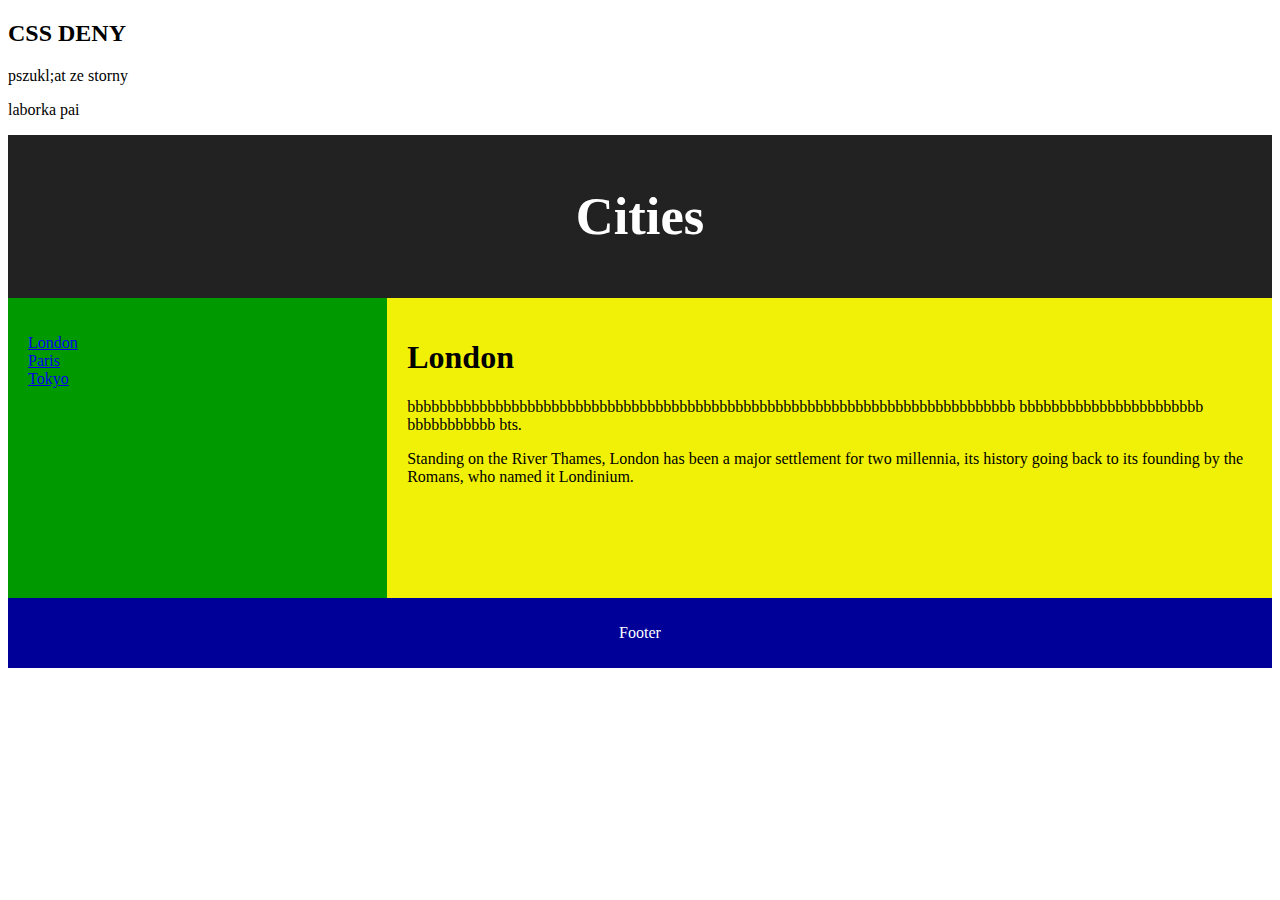
<file: deny/index.html>
<!DOCTYPE html>
<html lang="en">

<head>
<title>pai</title>
<meta charset="utf-8">
<meta name="viewport" content="width=device-width, initial-scale=1">
<link rel="stylesheet" href="style.css">
</head>
<body>

<h2>CSS DENY</h2>
<p>pszukl;at ze storny</p>
<p>laborka pai</p>

<header>
  <h2>Cities</h2>
</header>

<section>
  <nav>
    <ul>
      <li><a href="strona1.html">London</a></li>
      <li><a href="strona2.html">Paris</a></li>
      <li><a href="strona3.html">Tokyo</a></li>
    </ul>
  </nav>
  
  <article>
    <h1>London</h1>
    <p>bbbbbbbbbbbbbbbbbbbbbbbbbbbbbbbbbbbbbbbbbbbbbbbbbbbbbbbbbbbbbbbbbbbbbbbbbbbb
    bbbbbbbbbbbbbbbbbbbbbbb
    bbbbbbbbbbb
    bts.</p>
    <p>Standing on the River Thames, London has been a major settlement for two millennia, its history going back to its founding by the Romans, who named it Londinium.</p>
  </article>
</section>

<footer>
  <p>Footer</p>
</footer>

</body>
</html>
</file>
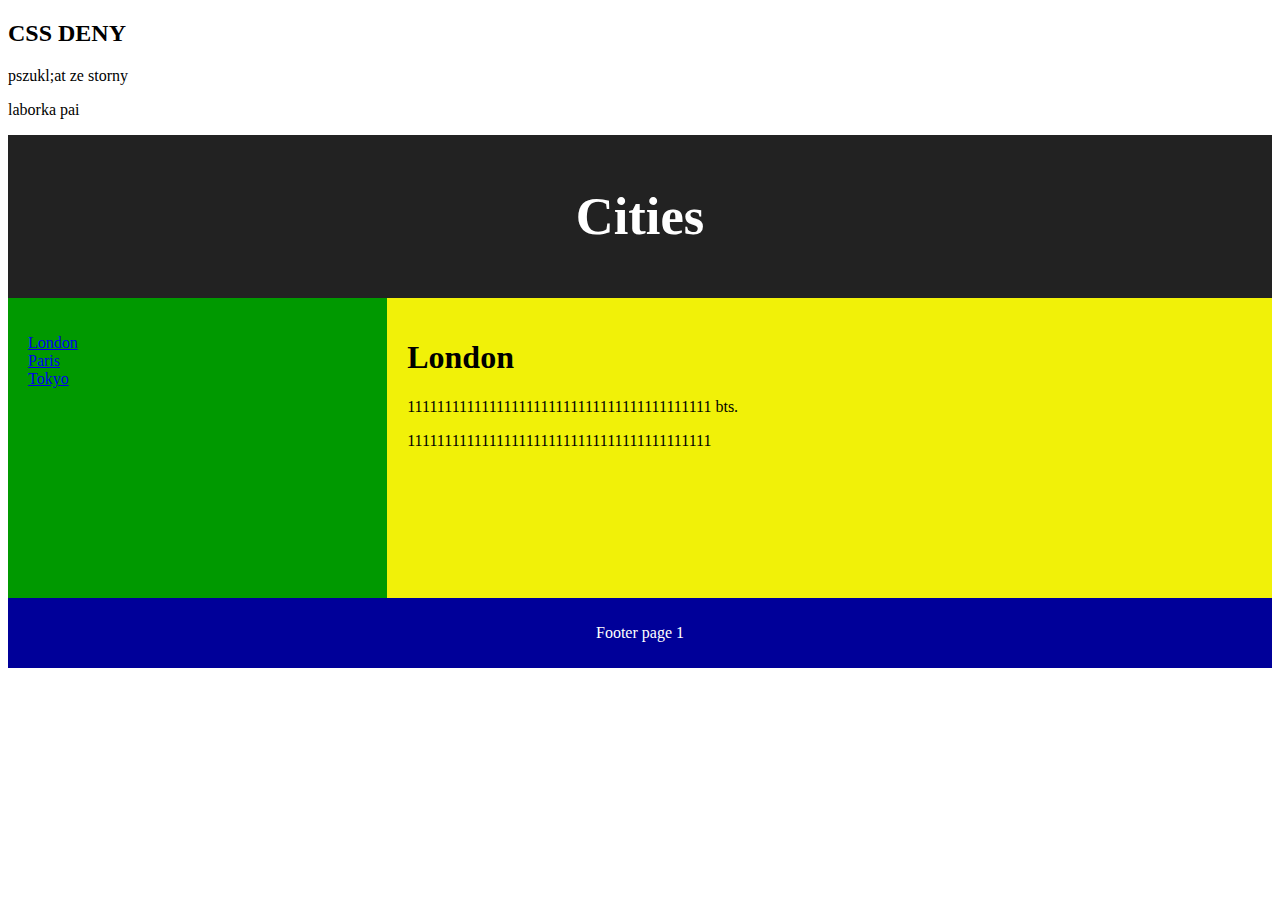
<file: deny/strona1.html>
<!DOCTYPE html>
<html lang="en">

<head>
<title>pai</title>
<meta charset="utf-8">
<meta name="viewport" content="width=device-width, initial-scale=1">
<link rel="stylesheet" href="style.css">
</head>
<body>

<h2>CSS DENY</h2>
<p>pszukl;at ze storny</p>
<p>laborka pai</p>

<header>
  <h2>Cities</h2>
</header>

<section>
  <nav>
    <ul>
      <li><a href="strona1.html">London</a></li>
      <li><a href="strona2.html">Paris</a></li>
      <li><a href="strona3.html">Tokyo</a></li>
    </ul>
  </nav>
  
  <article>
    <h1>London</h1>
    <p>11111111111111111111111111111111111111111
    bts.</p>
    <p>11111111111111111111111111111111111111111</p>
  </article>
</section>

<footer>
  <p>Footer page 1</p>
</footer>

</body>
</html>
</file>
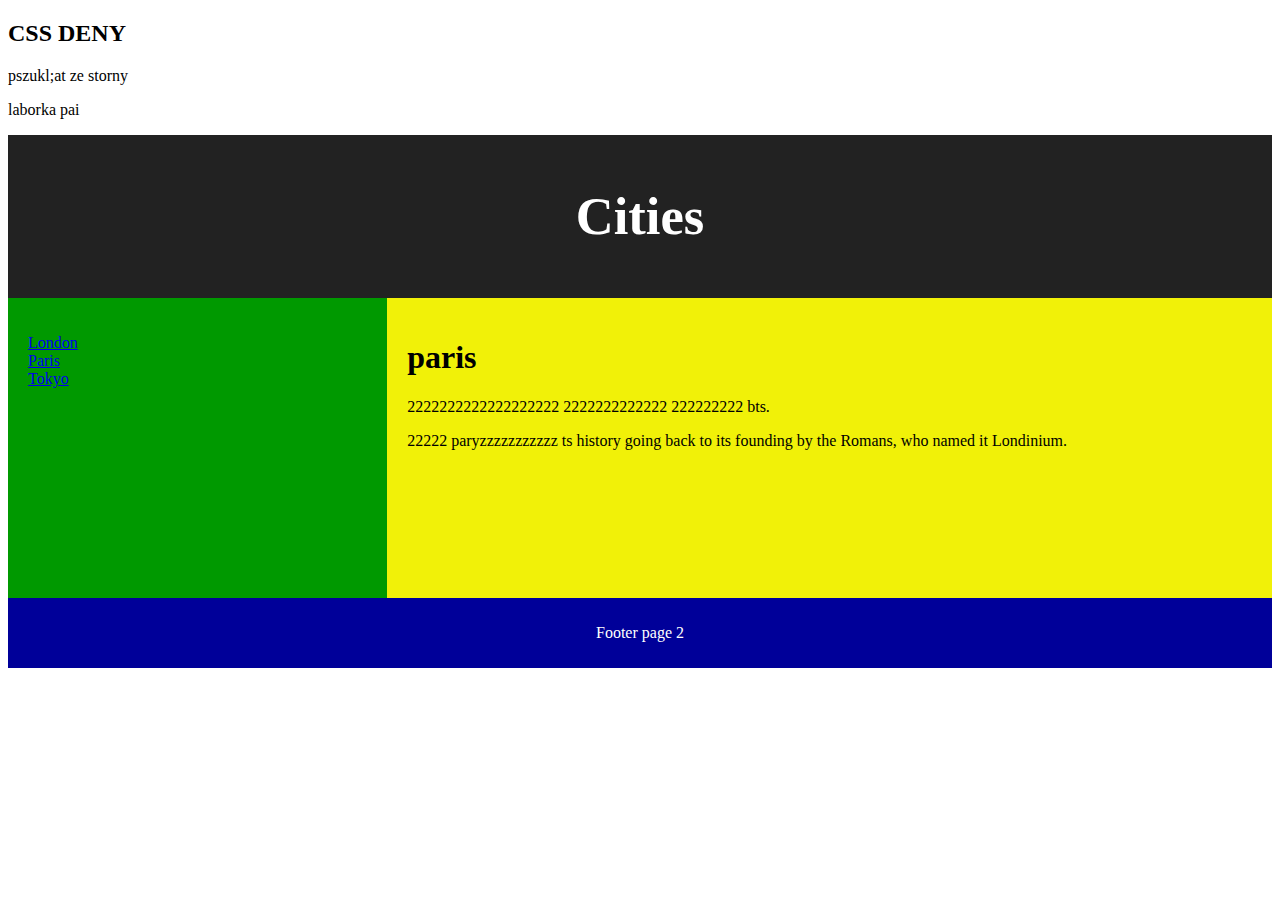
<file: deny/strona2.html>
<!DOCTYPE html>
<html lang="en">

<head>
<title>pai</title>
<meta charset="utf-8">
<meta name="viewport" content="width=device-width, initial-scale=1">
<link rel="stylesheet" href="style.css">
</head>
<body>

<h2>CSS DENY</h2>
<p>pszukl;at ze storny</p>
<p>laborka pai</p>

<header>
  <h2>Cities</h2>
</header>

<section>
  <nav>
    <ul>
      <li><a href="strona1.html">London</a></li>
      <li><a href="strona2.html">Paris</a></li>
      <li><a href="strona3.html">Tokyo</a></li>
    </ul>
  </nav>
  
  <article>
    <h1>paris</h1>
    <p>2222222222222222222
	2222222222222
	222222222
    bts.</p>
    <p>22222  paryzzzzzzzzzzz ts history going back to its founding by the Romans, who named it Londinium.</p>
  </article>
</section>

<footer>
  <p>Footer page 2</p>
</footer>

</body>
</html>
</file>
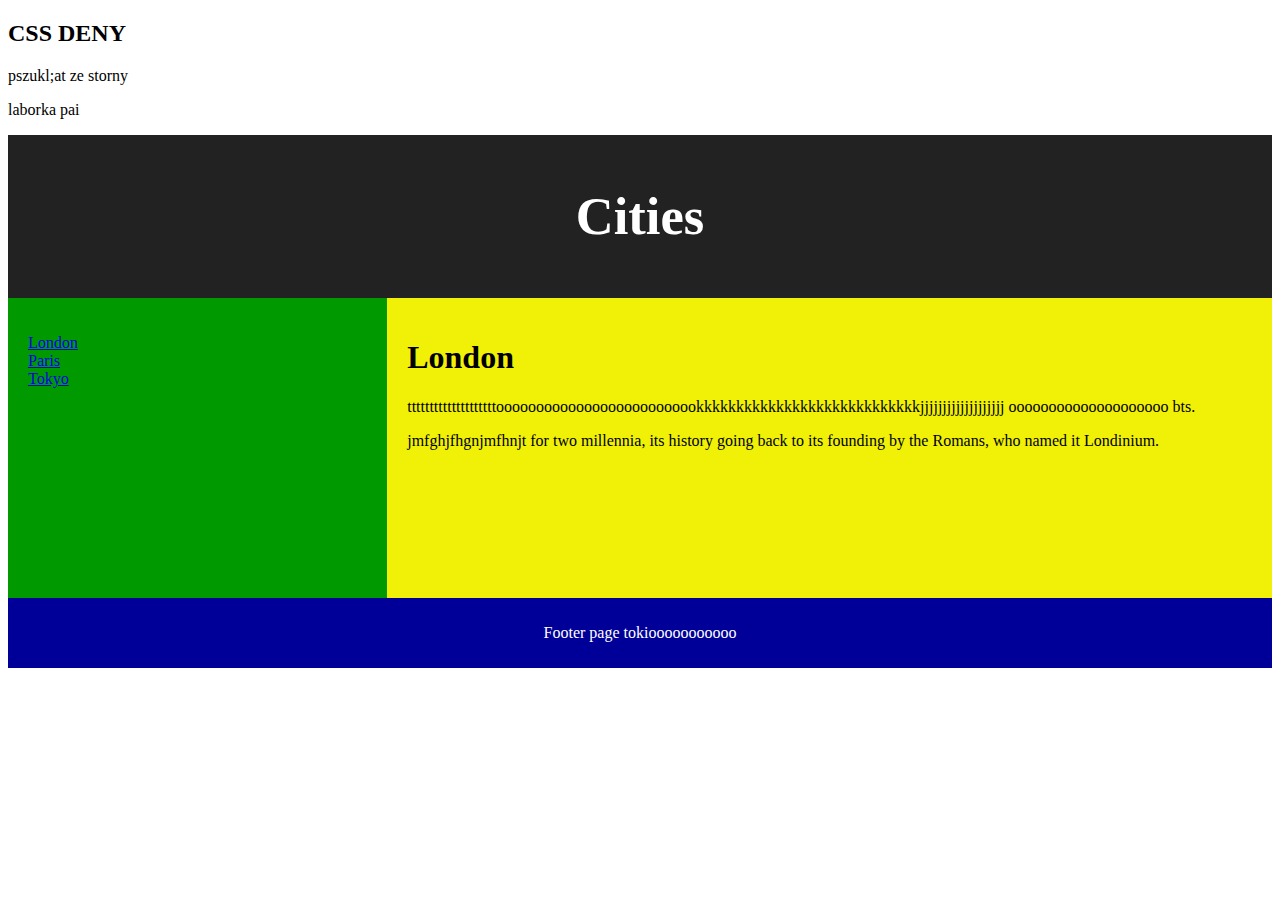
<file: deny/strona3.html>
<!DOCTYPE html>
<html lang="en">

<head>
<title>pai</title>
<meta charset="utf-8">
<meta name="viewport" content="width=device-width, initial-scale=1">
<link rel="stylesheet" href="style.css">
</head>
<body>

<h2>CSS DENY</h2>
<p>pszukl;at ze storny</p>
<p>laborka pai</p>

<header>
  <h2>Cities</h2>
</header>

<section>
  <nav>
    <ul>
      <li><a href="strona1.html">London</a></li>
      <li><a href="strona2.html">Paris</a></li>
      <li><a href="strona3.html">Tokyo</a></li>
    </ul>
  </nav>
  
  <article>
    <h1>London</h1>
    <p>ttttttttttttttttttttoooooooooooooooooooooooookkkkkkkkkkkkkkkkkkkkkkkkkkkkjjjjjjjjjjjjjjjjjjj
	oooooooooooooooooooo
    bts.</p>
    <p>jmfghjfhgnjmfhnjt for two millennia, its history going back to its founding by the Romans, who named it Londinium.</p>
  </article>
</section>

<footer>
  <p>Footer page tokiooooooooooo</p>
</footer>

</body>
</html>
</file>
<file: deny/style.css>
* {
    box-sizing: border-box;
}

body {
    font-family: Times New Roman, Helvetica, sans-serif;
    }

/* Style the header */
header {
    background-color: #222;
    padding: 08px;
    text-align: center;
    font-size: 35px;
    color: white;
}

/* Create two columns/boxes that floats next to each other */
nav {
    float: left;
    width: 30%;
    height: 300px; /* only for demonstration, should be removed */
    background: #090;
    padding: 20px;
}

/* Style the list inside the menu */
nav ul {
    list-style-type: none;
    padding: 0;
}

article {
    float: left;
    padding: 20px;
    width: 70%;
    background-color: #f1f108;
    height: 300px; /* only for demonstration, should be removed */
}

/* Clear floats after the columns */
section:after {
    content: "";
    display: table;
    clear: both;
}

/* Style the footer */
footer {
    background-color: #009;
    padding: 10px;
    text-align: center;
    color: white;
}

/* Responsive layout - makes the two columns/boxes stack on top of each other instead of next to each other, on small screens */
@media (max-width: 600px) {
    nav, article {
        width: 100%;
        height: auto;
    }
}
</file>
